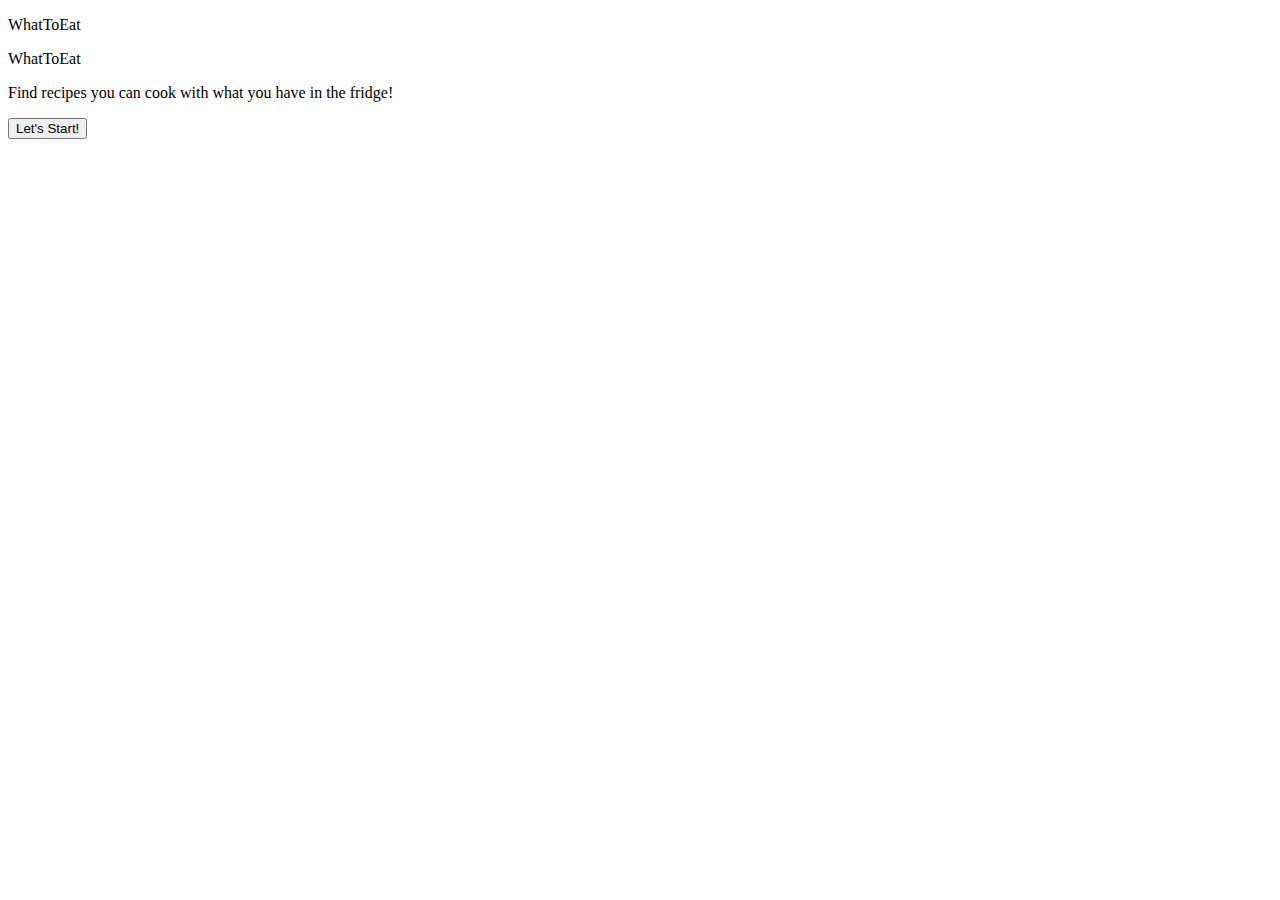
<file: src/main/resources/templates/index.html>
<!DOCTYPE html>
<html lang="en" xmlns:th="http://www.thymeleaf.org">
<head>
    <meta charset="UTF-8" />
    <title>WhatToEat</title>
    <link rel="stylesheet" th:href="@{/css/index.css}" />
</head>
<body>
<div class="background">
    <section class="wrapper">
        <div class="container">
            <div id="scene" class="scene" data-hover-only="false">
                <div class="circle" data-depth="1.2"></div>

                <div class="one" data-depth="0.9">
                    <div class="content">
                        <span class="piece"></span>
                        <span class="piece"></span>
                        <span class="piece"></span>
                    </div>
                </div>

                <div class="two" data-depth="0.60">
                    <div class="content">
                        <span class="piece"></span>
                        <span class="piece"></span>
                        <span class="piece"></span>
                    </div>
                </div>

                <div class="three" data-depth="0.40">
                    <div class="content">
                        <span class="piece"></span>
                        <span class="piece"></span>
                        <span class="piece"></span>
                    </div>
                </div>
                <p class="WhatToEat" data-depth="0.50"><span class="what">What</span><span class="to">To</span><span class="eat">Eat</span></p>
                <p class="WhatToEat" data-depth="0.10">WhatToEat</p>
            </div>

            <div class="text">
                <article>
                    <p>Find recipes you can cook with what you have in the fridge!</p>
                    <button class="button-link" onclick="document.getElementById('ingredient_input_link').click()">
                        <span><a id="ingredient_input_link" th:href="@{/ingredients_input}">Let's Start!</a></span>
                    </button>
                </article>
            </div>
        </div>
    </section>
</div>

<div class="cursor"></div>
<script type="text/javascript" th:src="@{/js/cursor.js}"></script>
<script type="text/javascript" th:src="@{/js/index.js}"></script>
</body>
</html>
</file>
